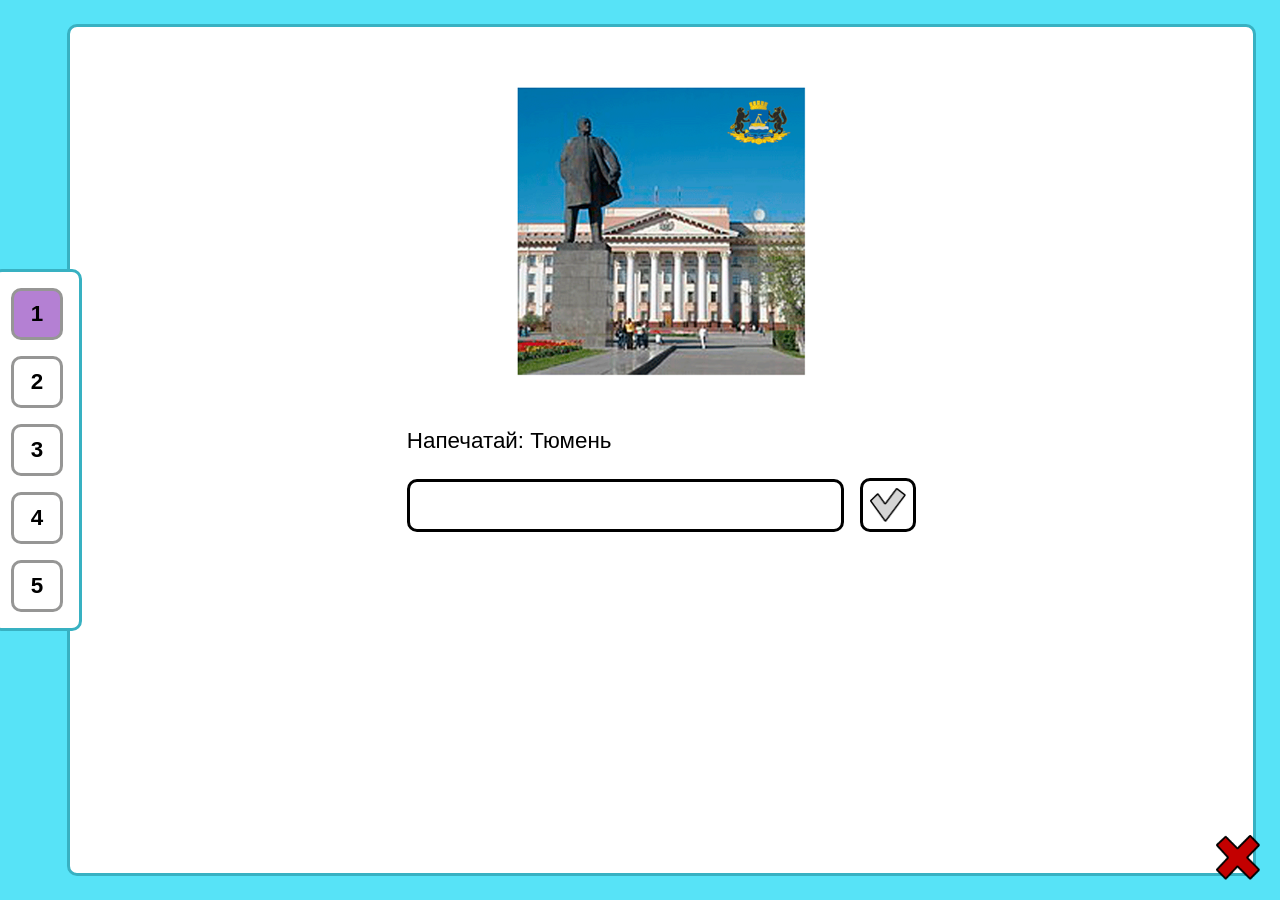
<file: index.html>
<!DOCTYPE html>
<html lang="ru">
<head>
  <meta charset="UTF-8">
  <meta name="viewport" content="width=device-width, initial-scale=1.0">
  <title>Тренажёр ЭМО</title>
  <link rel="stylesheet" href="css/styles.css">
</head>
<body class="page-body">
  <main class="trainer">
    <nav class="trainer__nav" id="page-nav" aria-label="Страницы заданий"></nav>
    <section class="trainer__board">
      <div class="trainer__image-wrap">
        <img class="trainer__image" id="page-image" src="" alt="Изображение задания" draggable="false">
      </div>
      <p class="trainer__label" id="answer-label">Напечатай:</p>
      <div class="trainer__answer-row">
        <input class="trainer__input" id="answer-input" type="text" autocomplete="off">
        <span class="trainer__check" id="submit-button" role="button" tabindex="0" aria-label="Ответить">
          <img class="trainer__check-image" src="img/check3.png" alt="" draggable="false">
          <img class="trainer__check-image trainer__check-image--hover" src="img/check1.png" alt="" draggable="false">
        </span>
      </div>
      <img class="trainer__close" id="reset-button" src="img/check2.png" alt="Перезапустить тренажёр" role="button" tabindex="0" draggable="false">
    </section>
  </main>
  <script src="js/script.js"></script>
</body>
</html>
</file>
<file: css/styles.css>
:root {
  --color-bg: #57E3F7;
  --color-board: #ffffff;
  --color-board-border: #38B1C2;
  --color-nav-btn: #DAA4FA;
  --color-nav-btn-active: #B480D3;
  --color-text: #000000;
  --color-header-text: #d32f2f;
  --radius-btn: 10px;
}

/* Плавное масштабирование от 1200px до 4K */
@media (min-width: 1600px) { :root { font-size: 18px; } }
@media (min-width: 2200px) { :root { font-size: 22px; } }
@media (min-width: 3000px) { :root { font-size: 28px; } }

* {
  box-sizing: border-box;
}

.page-body {
  margin: 0;
  min-height: 100vh;
  font-family: Arial, Helvetica, sans-serif;
  color: var(--color-text);
  background: var(--color-bg);
}


.trainer {
  display: flex;
  align-items: stretch;
  position: relative;
  width: 100%;
  min-height: 100vh;
  margin: 0;
  padding: 1.5rem 1.5rem 1.5rem 0;
}

.trainer__nav {
  display: flex;
  flex-direction: column;
  justify-content: center;
  gap: 1rem;
  padding: 1rem;
  margin-left: -0.5rem;
  background: #ffffff;
  border: 3px solid var(--color-board-border);
  border-radius: var(--radius-btn);
  z-index: 2;
  margin-right: -15px;
  align-self: center;
}

.nav-btn {
  width: 3.25rem;
  height: 3.25rem;
  border: 3px solid #969695;
  border-radius: var(--radius-btn);
  font-family: inherit;
  font-size: 1.4rem;
  font-weight: 700;
  color: var(--color-text);
  background: #ffffff;
  cursor: pointer;
}

.nav-btn:disabled {
  cursor: default;
}


.nav-btn.is-open {
  background: var(--color-nav-btn);
  color: #000000;
}

.nav-btn.is-active {
  background: var(--color-nav-btn-active);
}

.trainer__board {
  position: relative;
  flex: 1;
  display: flex;
  flex-direction: column;
  gap: 1.5rem;
  padding: 2rem 1rem 1rem;
  background: var(--color-board);
  border: 3px solid var(--color-board-border);
  border-radius: var(--radius-btn);
}


.trainer__image-wrap {
  width: 30%;;
  max-width: 100%;
  margin: 0 auto;
}

.trainer__image {
  width: 100%;
  height: auto;
  display: block;
}

.trainer__label {
  margin: 0 auto;
  font-size: 1.4rem;
  width: 509.36px;
  max-width: 100%;
  text-align: left;
}

.trainer__answer-row {
  display: flex;
  align-items: center;
  gap: 1rem;
  width: 509.36px;
  max-width: 100%;
  margin: 0 auto;
}

.trainer__input {
  flex: 1;
  padding: 0.75rem 1rem;
  font-family: inherit;
  font-size: 1.25rem;
  border: 3px solid var(--color-text);
  border-radius: var(--radius-btn);
  background: #ffffff;
  color: var(--color-text);
}

.trainer__input:focus {
  outline: none;
}

.trainer__check {
  position: relative;
  display: inline-flex;
  flex-shrink: 0;
  width: 3.5rem;
  border: 3px solid var(--color-text);
  border-radius: var(--radius-btn);
  cursor: pointer;
}

.trainer__check-image {
  width: 100%;
  height: 100%;
  padding: 7px;
  object-fit: contain;
}

.trainer__check-image--hover {
  position: absolute;
  inset: 0;
  opacity: 0;
  transition: opacity 0.15s ease;
}

.trainer__check:hover .trainer__check-image--hover,
.trainer__check:focus .trainer__check-image--hover {
  opacity: 1;
}

.trainer__close {
  position: fixed;
  right: 1.25rem;
  bottom: 1.25rem;
  width: 2.75rem;
  object-fit: contain;
  cursor: pointer;
  z-index: 3;
}

.trainer__check:focus,
.trainer__close:focus {
  outline: 2px solid var(--color-nav-btn-active);
  border-radius: var(--radius-btn);
}



.answers {
  width: 98vw;
  max-width: 98vw;
  margin: 0 auto;
  padding: 2.25rem;
}

.answers__table {
  width: 100%;
  table-layout: fixed;
  border-collapse: separate;
  border-spacing: 0;
  background: #ffffff;
  border: 3px solid var(--color-board-border);
  border-radius: var(--radius-btn);
  overflow: hidden;
}

.answers__table th:nth-child(1),
.answers__table td:nth-child(1) { width: 7%; }

.answers__table th:nth-child(2),
.answers__table td:nth-child(2) { width: 17%; }

.answers__table th:nth-child(3),
.answers__table td:nth-child(3) { width: 24%; }

.answers__table th:nth-child(4),
.answers__table td:nth-child(4) { width: 24%; }

.answers__table th:nth-child(5),
.answers__table td:nth-child(5) { width: 14%; }

.answers__table th,
.answers__table td {
  padding: 1.2rem 1.3rem;
  border-bottom: 1px solid #000000;
  border-right: 1px solid #000000;
  text-align: center;
  vertical-align: middle;
  font-size: 2.5rem;
  overflow-wrap: break-word;
}

.answers__table th:last-child,
.answers__table td:last-child {
  border-right: none;
}

.answers__table tr:last-child td {
  border-bottom: none;
}

.answers__table thead th {
  text-transform: uppercase;
  font-size: 2rem;
  font-weight: 400;
}

.answers__table td {
  text-transform: uppercase;
}

.answers__image {
  width: 100%;
  height: 6rem;
  object-fit: contain;
  display: block;
  margin: 0 auto;
}

.answers__result-image {
  width: 3rem;
  height: 3rem;
  object-fit: contain;
  display: inline-block;
  vertical-align: middle;
}

.vowel {
  color: var(--color-header-text);
}
</file>
